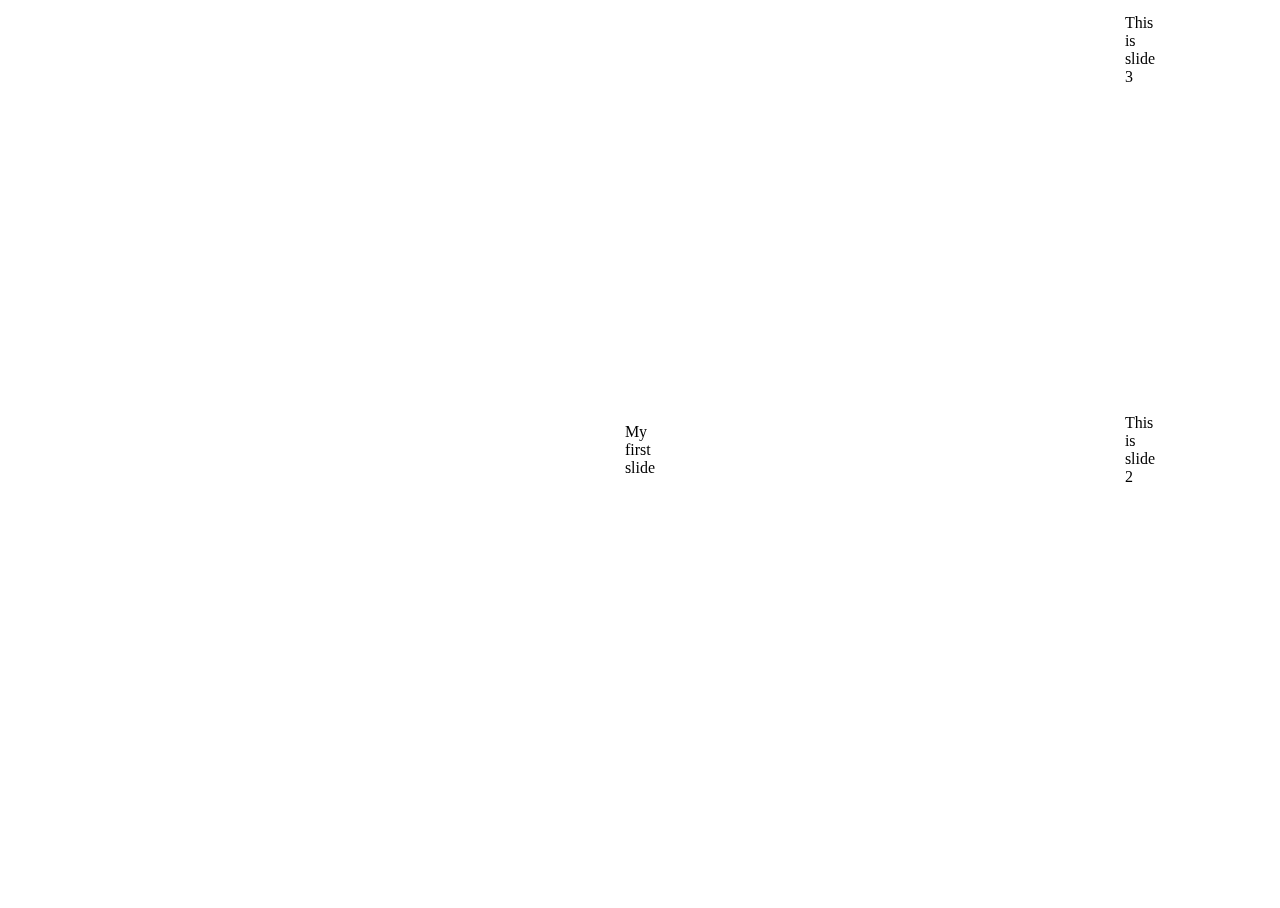
<file: impress/index.html>
<!doctype html>
<html>
    <head>
        <title>Impress Tutorial</title>
        <meta http-equiv="Content-Type" content="text/html; charset=UTF-8">
    </head>
    <body>

      <div id="impress">
        <div class="step" data-x="0" data-y="0">
          My first slide
        </div>
        <div class="step" data-x="500" data-y="0">
          This is slide 2
        </div>
        <div class="step" data-x="500" data-y="-400">
          This is slide 3
        </div>
        <div class="step" data-x="500" data-y="-800" data-scale="0.5">
          This is slide 4
        </div>
        <div class="step" data-x="0" data-y="-800" data-rotate="90">
          This is slide 5 and it rotates in.
        </div>
        <div class="step" data-x="-2600" data-y="-800" data-rotate-x="30" data-rotate-y="-60" data-rotate-z="90" data-scale="4">
          This is slide 7 and it has a 3D transition AND a scale.
        </div>
      </div>
      <script type="text/javascript" src="impress.js"></script>
      <script>impress().init();</script>
    </body>
</html>
</file>
